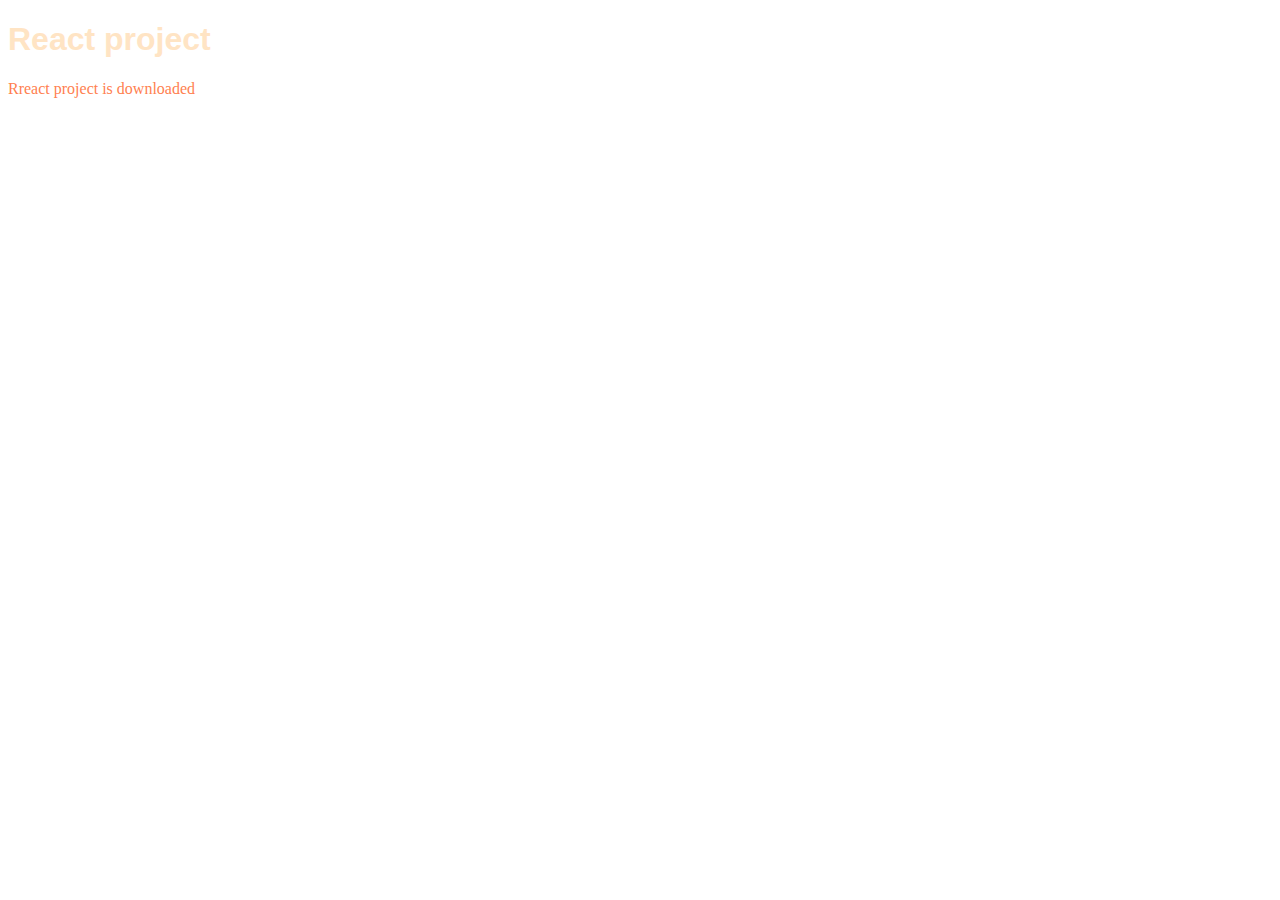
<file: Index.html>
<!DOCTYPE html>
<html lang="en">
<head>
    <meta charset="UTF-8">
    <meta name="viewport" content="width=device-width, initial-scale=1.0">
    <title>Document</title>
    <link rel="stylesheet"href="App.css">
</head>
<body>
    <div class="content">
        <h1>React project</h1>
        <p>Rreact project is downloaded</p>
    </div>
</body>
</html>
</file>
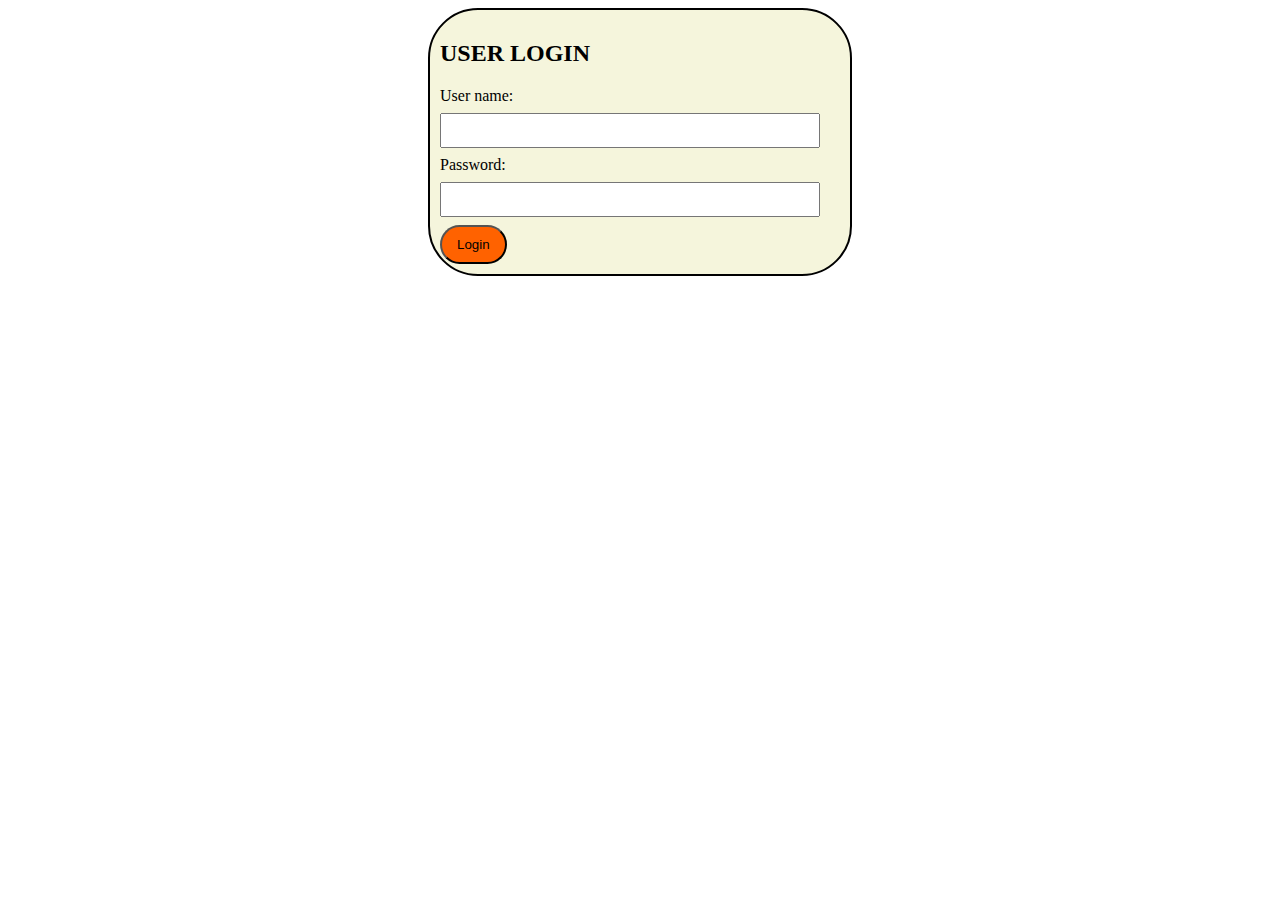
<file: external.html>
<!DOCTYPE html>
<html lang="en">
<head>
    <meta charset="UTF-8">
    <meta name="viewport" content="width=device-width, initial-scale=1.0">
    <link rel="stylesheet" href="c1.css">
    <title>Login page</title>
</head>
<body>
    <div id="login-form">
        <h2>USER LOGIN</h2>
        <form>
            <label for="username">User name:</label>
            <input type="text" id="username" name="username" required>
            <label for="password">Password:</label>
            <input type="password" id="password" name="password" required>
            <button type="submit"> Login</button>
        </form>
    </div>
    
</body>
</html>
</file>
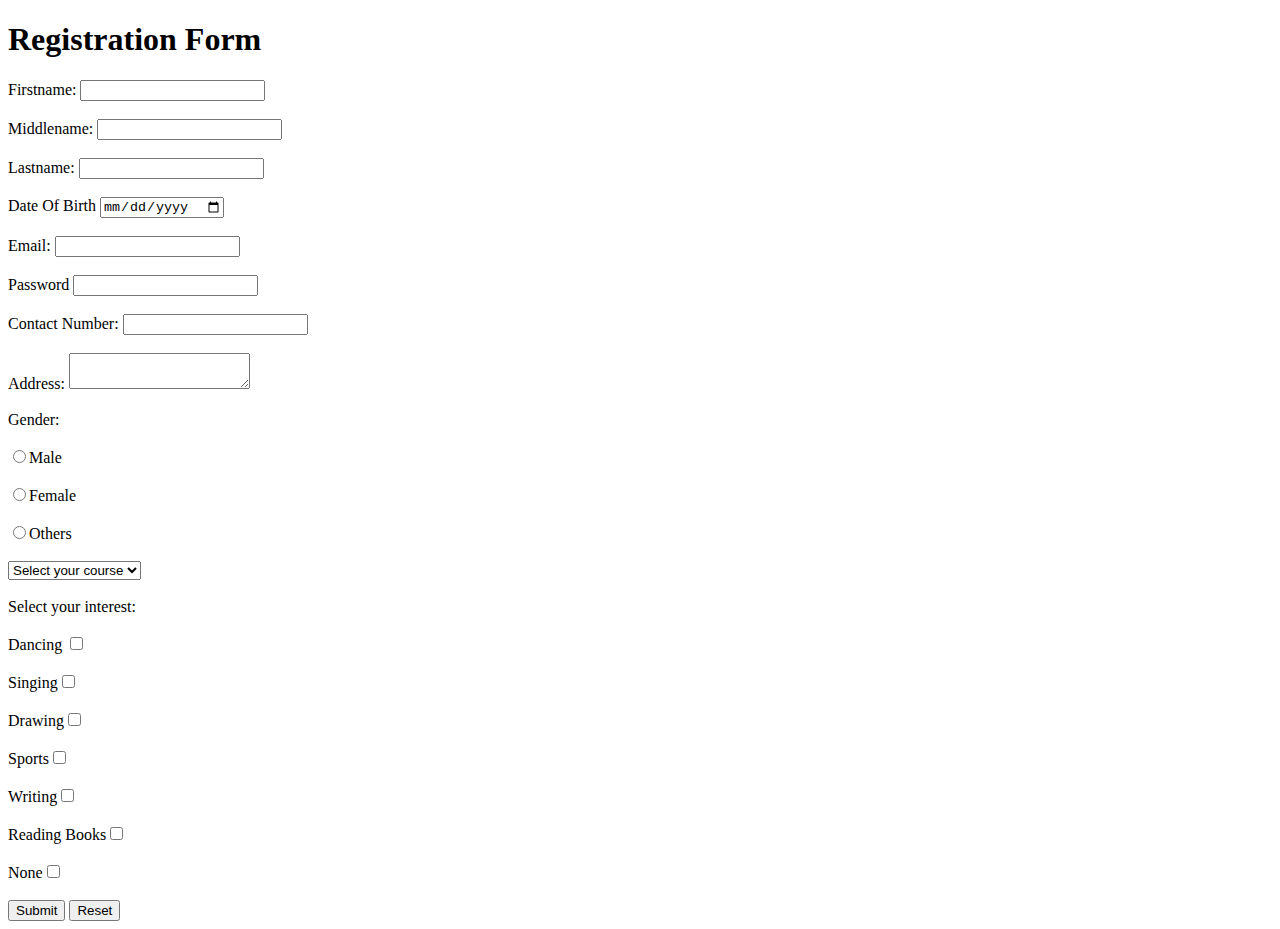
<file: form2.html>
<!DOCTYPE html>
<html lang="en">
<head>
    <meta charset="UTF-8">
    <meta name="viewport" content="width=device-width, initial-scale=1.0">
    <title>Document</title>
</head>
<body>
    <form>
        <h1>Registration Form</h1>
        <label>Firstname:</label>
        <input type="text" name="firstname" id="firstname"><br><br>
        <label>Middlename:</label>
        <input type="text" name="middlename" id="middlename"><br><br>
        <label>Lastname:</label>
        <input type="text" name="lastname" id="lastname"><br><br>
        <label>Date Of Birth</label>
        <input type="date" name="dob" id="dob"><br><br>
        <label>Email:</label>
        <input type="email" name="email" id="email"><br><br>
        <label>Password</label>
        
        <input type="password" name="password" id="password"><br><br>
        <label>Contact Number:</label>
        <input type="number" name="number" id="number"><br><br>
        <label>Address:</label>
        <textarea name="add" id="add"></textarea><br><br>
        <label>Gender:</label><br><br>
        <input type="radio" id="gender" name="gender" value="male">Male</button><br><br>
        <input type="radio" id="gender" name="gender" value="female">Female</button><br><br>
        <input type="radio" id="gender" name="gender" value="other">Others</button><br><br>
        
        <select>
            <option>Select your course</option>
            <option>BBA</option>
            <option>BCA</option>
            <option>B.Com</option>
            <option>MA</option>
            <option>MCA</option>
            <option>BA</option><br><br>
        </select><br><br>

        <label>Select your interest:</label><br><br>
       Dancing <input type="Checkbox"><br><br>
       Singing<input type="Checkbox"><br><br>
        Drawing<input type="Checkbox"><br><br>
       Sports<input type="Checkbox"><br><br>
         Writing<input type="Checkbox"><br><br>
        Reading Books<input type="Checkbox"> <br><br>
        None<input type="Checkbox"><br><br>

        <button type="submit">Submit</button>
        <button type="reset">Reset</button>

    </form>
</body>
</html>
</file>
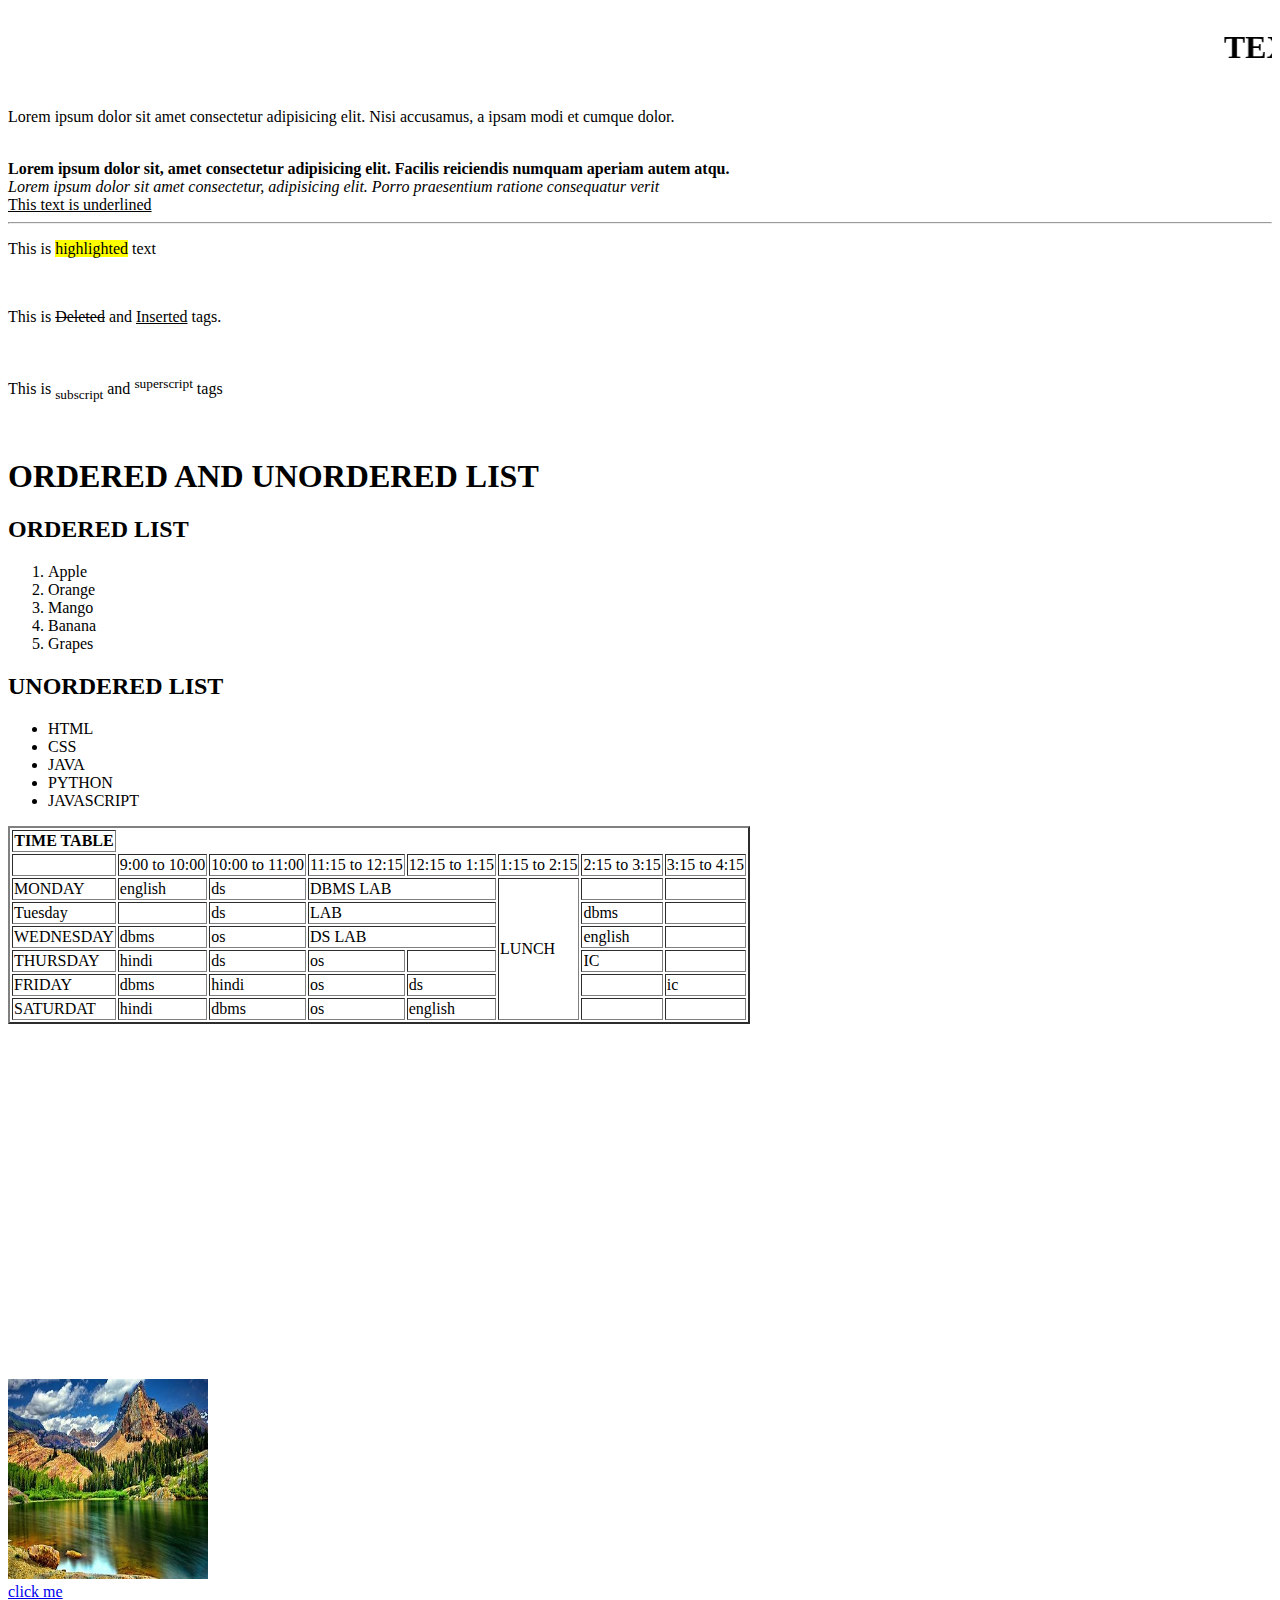
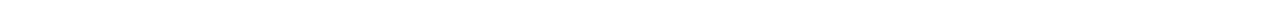
<file: index1.html>
<!DOCTYPE html>
<html lang="en">
<head>
    <meta charset="UTF-8">
    <meta name="viewport" content="width=device-width, initial-scale=1.0">
    <title>Document</title>
</head>
<body>
   <marquee><h1>TEXT FORMATTING TAGSV</h1></marquee><br>
    
    <p>Lorem ipsum dolor sit amet consectetur adipisicing elit. Nisi accusamus, a ipsam modi et cumque dolor.</p><br>
    <b>Lorem ipsum dolor sit, amet consectetur adipisicing elit. Facilis reiciendis numquam aperiam autem atqu.</b><br>
    <i>Lorem ipsum dolor sit amet consectetur, adipisicing elit. Porro praesentium ratione consequatur verit</i><br>
    <u>This text is underlined</u><br>
    <hr>
    <p>This is <mark>highlighted</mark> text</p><br>
    <p>This is <del>Deleted</del> and <ins>Inserted</ins> tags.</p><br>
    <p>This is <sub>subscript</sub> and <sup>superscript</sup> tags</p><br>

    <h1>ORDERED AND UNORDERED LIST</h1>
    <h2>ORDERED LIST</h2>
    <ol>
        <li>Apple</li>
        <li>Orange</li>
        <li>Mango</li>
        <li>Banana</li>
        <li>Grapes</li>
    </ol>
    <h2>UNORDERED LIST</h2>
    <ul>
        <li>HTML</li>
        <li>CSS</li>
        <li>JAVA</li>
        <li>PYTHON</li>
        <li>JAVASCRIPT</li>
    </ul>

    <table border="2">
        <tr colspan="8">
            <th>TIME TABLE</th>
        </tr>
        <tr>
            <td></td>
            <td>9:00 to 10:00</td>
            <td>10:00 to 11:00</td>
            <td>11:15 to 12:15</td>
            <td>12:15 to 1:15</td>
            <td>1:15 to 2:15</td>
            <td>2:15 to 3:15</td>
            <td>3:15 to 4:15</td>
        </tr>
        <tr>
            <td>MONDAY</td>
            <td>english</td>
            <td>ds</td>
            <td colspan="2"> DBMS LAB</td>
            <td rowspan="6">LUNCH</td>
            <td></td>
            <td></td>
        </tr>
        <tr>
            <td>Tuesday</td>
            <td></td>
            <td>ds</td>
            <td colspan="2"> LAB</td>
            <td>dbms</td>
            <td></td>
        </tr>
        <tr>
            <td>WEDNESDAY</td>
            <td>dbms</td>
            <td>os</td>
            <td colspan="2"> DS LAB</td>
            <td>english</td>
            <td></td>
        </tr>
        <tr>
            <td>THURSDAY</td>
            <td>hindi</td>
            <td>ds</td>
            <td>os</td>
            <td></td>
            <td>IC</td>
            <td></td>
        </tr>
       
        <tr>
            <td>FRIDAY</td>
            <td>dbms</td>
            <td>hindi</td>
            <td>os</td>
            <td>ds</td>
            <td></td>
            <td>ic</td>
        </tr>
        
        <tr>
            <td>SATURDAT</td>
            <td>hindi</td>
            <td>dbms</td>
            <td>os</td>
            <td>english</td>
            <td></td>
            <td></td>
        </tr>

        

    </table>
    <br>
    <br>
    <iframe width="560" height="315" src="https://www.youtube.com/embed/6VGTUz9LSy0?si=-ntPwFaKjQFqkklg" title="YouTube video player" frameborder="0" allow="accelerometer; autoplay; clipboard-write; encrypted-media; gyroscope; picture-in-picture; web-share" referrerpolicy="strict-origin-when-cross-origin" allowfullscreen></iframe><br>

    <img src="image.jpg"width="200"height="200"alt="image"><br>
    <a href="https://www.pexels.com/search/nature/">click me</a>

</body>
</html>
</file>
<file: App.css>
h1{
    
    color: bisque;
    font-family: 'Franklin Gothic Medium', 'Arial Narrow', Arial, sans-serif;
}
p{
    color: coral;
}
</file>
<file: c1.css>
#login-form{
    background-color: beige;
    max-width: 400px;
    margin: auto;
    padding: 10px;
    border: 2px solid black;
    border-radius: 50px;

}
input{
    width: 90%;
    padding: 8px;
    margin: 8px 0;
}
button{
    background-color: rgb(255, 98, 0);
    padding: 10px 15px;
     border-radius:50px ;
}
</file>
